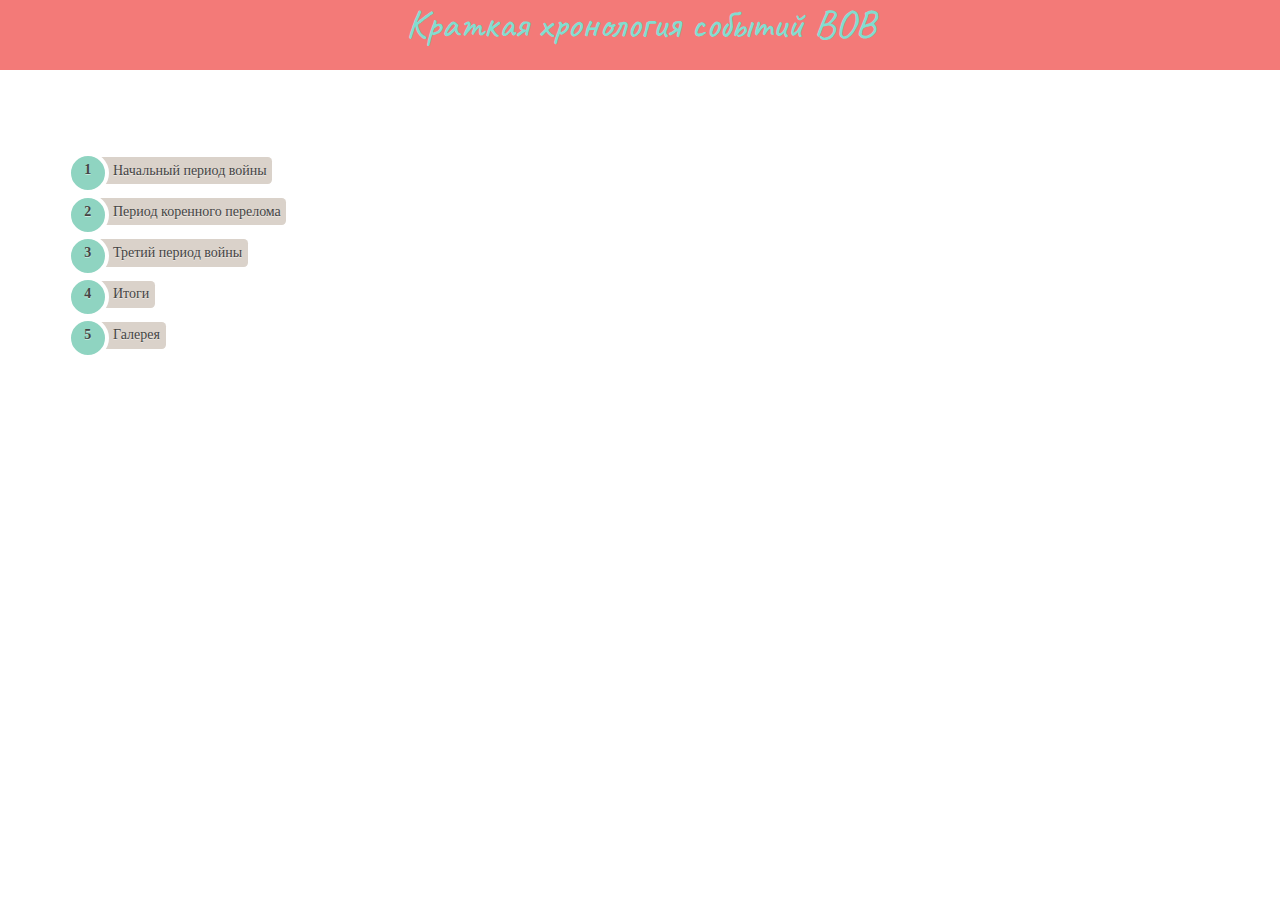
<file: index.html>
<!DOCTYPE html>
<html>
<head>
	<meta charset="utf-8">
	 <meta name="viewport" content="width=device-width, initial-scale=1, shrink-to-fit=no">
	<title>День победы</title>

		<link rel="stylesheet" href="https://stackpath.bootstrapcdn.com/bootstrap/4.3.1/css/bootstrap.min.css" integrity="sha384-ggOyR0iXCbMQv3Xipma34MD+dH/1fQ784/j6cY/iJTQUOhcWr7x9JvoRxT2MZw1T" crossorigin="anonymous">
		<link rel="stylesheet" type="text/css" href="style.css">
		<link href="https://fonts.googleapis.com/css?family=Caveat" rel="stylesheet">
</head>
<body>
	<header>
	<h1><a href="index.html"> Краткая хронология событий ВОВ</a></h1>
	</header>


	<div class="container">
		<ol class="rounded">
			<li><a href="1941.html">Начальный период войны</a></li>
			<li><a href="1942.html">Период коренного перелома</a></li>
			<li><a href="1943.html">Третий период войны</a></li>
			<li><a href="1944.html">Итоги</a></li>
			<li><a href="1945.html">Галерея</a></li>
		</ol>
	</div>




	












<script src="https://code.jquery.com/jquery-3.3.1.slim.min.js" integrity="sha384-q8i/X+965DzO0rT7abK41JStQIAqVgRVzpbzo5smXKp4YfRvH+8abtTE1Pi6jizo" crossorigin="anonymous"></script>
<script src="https://cdnjs.cloudflare.com/ajax/libs/popper.js/1.14.7/umd/popper.min.js" integrity="sha384-UO2eT0CpHqdSJQ6hJty5KVphtPhzWj9WO1clHTMGa3JDZwrnQq4sF86dIHNDz0W1" crossorigin="anonymous"></script>
<script src="https://stackpath.bootstrapcdn.com/bootstrap/4.3.1/js/bootstrap.min.js" integrity="sha384-JjSmVgyd0p3pXB1rRibZUAYoIIy6OrQ6VrjIEaFf/nJGzIxFDsf4x0xIM+B07jRM" crossorigin="anonymous"></script>
</body>
</html>
</file>
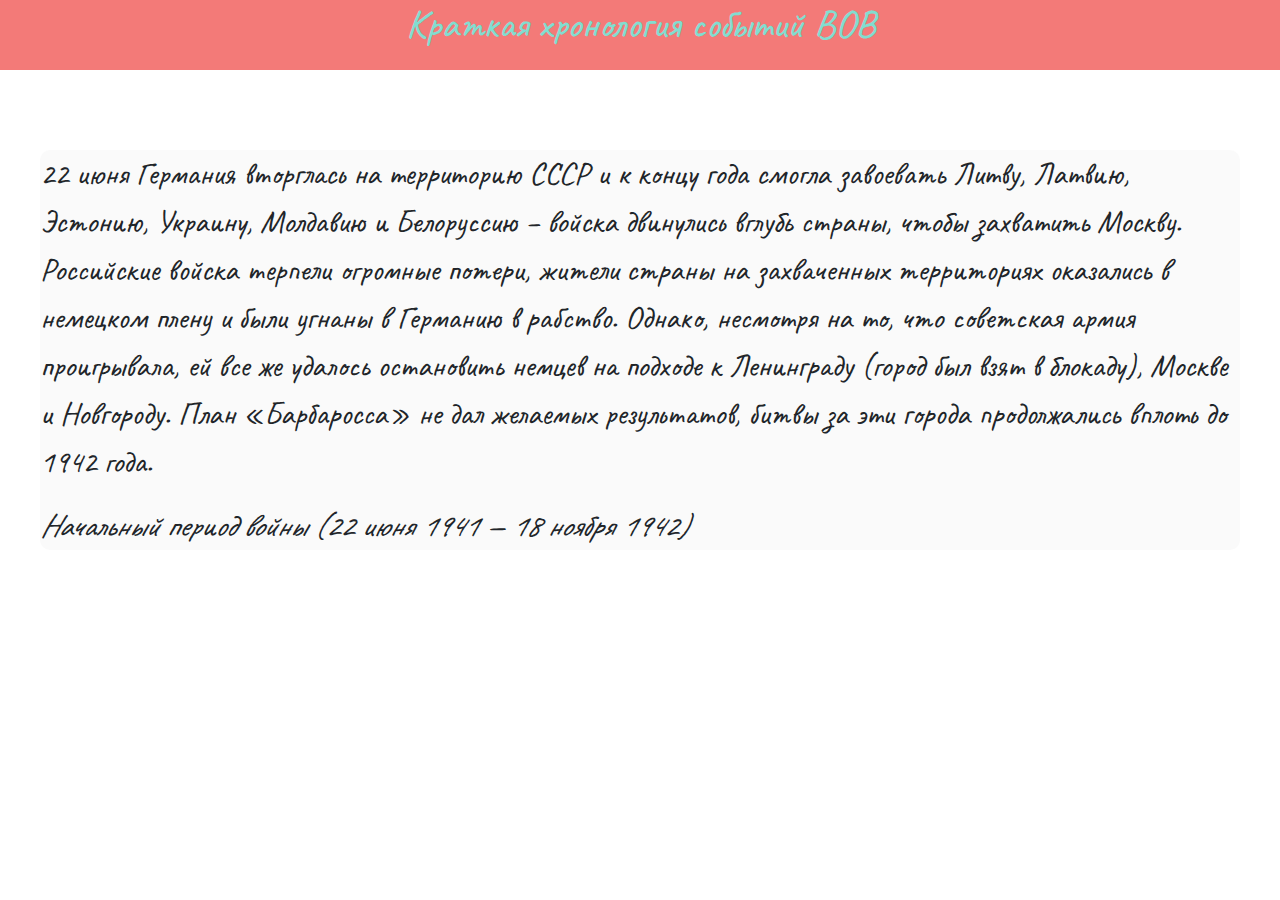
<file: 1941.html>
<!DOCTYPE html>
<html>
<head>
	<title>1941 год</title>
	<link rel="stylesheet" href="https://stackpath.bootstrapcdn.com/bootstrap/4.3.1/css/bootstrap.min.css" integrity="sha384-ggOyR0iXCbMQv3Xipma34MD+dH/1fQ784/j6cY/iJTQUOhcWr7x9JvoRxT2MZw1T" crossorigin="anonymous">
		<link rel="stylesheet" type="text/css" href="style.css">
		<link href="https://fonts.googleapis.com/css?family=Caveat" rel="stylesheet">
</head>
<body>

 	<header>
	<h1><a href="index.html"> Краткая хронология событий ВОВ</a></h1>
	</header>


	


	<blockquote>
		<p>22 июня Германия вторглась на территорию СССР и к концу года смогла завоевать Литву, Латвию, Эстонию, Украину, Молдавию и Белоруссию – войска двинулись вглубь страны, чтобы захватить Москву. Российские войска терпели огромные потери, жители страны на захваченных территориях оказались в немецком плену и были угнаны в Германию в рабство. Однако, несмотря на то, что советская армия проигрывала, ей все же удалось остановить немцев на подходе к Ленинграду (город был взят в блокаду), Москве и Новгороду. План «Барбаросса» не дал желаемых результатов, битвы за эти города продолжались вплоть до 1942 года.</p>
		<cite>Начальный период войны (22 июня 1941 — 18 ноября 1942)</cite>
	</blockquote>











<script src="https://code.jquery.com/jquery-3.3.1.slim.min.js" integrity="sha384-q8i/X+965DzO0rT7abK41JStQIAqVgRVzpbzo5smXKp4YfRvH+8abtTE1Pi6jizo" crossorigin="anonymous"></script>
<script src="https://cdnjs.cloudflare.com/ajax/libs/popper.js/1.14.7/umd/popper.min.js" integrity="sha384-UO2eT0CpHqdSJQ6hJty5KVphtPhzWj9WO1clHTMGa3JDZwrnQq4sF86dIHNDz0W1" crossorigin="anonymous"></script>
<script src="https://stackpath.bootstrapcdn.com/bootstrap/4.3.1/js/bootstrap.min.js" integrity="sha384-JjSmVgyd0p3pXB1rRibZUAYoIIy6OrQ6VrjIEaFf/nJGzIxFDsf4x0xIM+B07jRM" crossorigin="anonymous"></script>
</body>
</html>
</file>
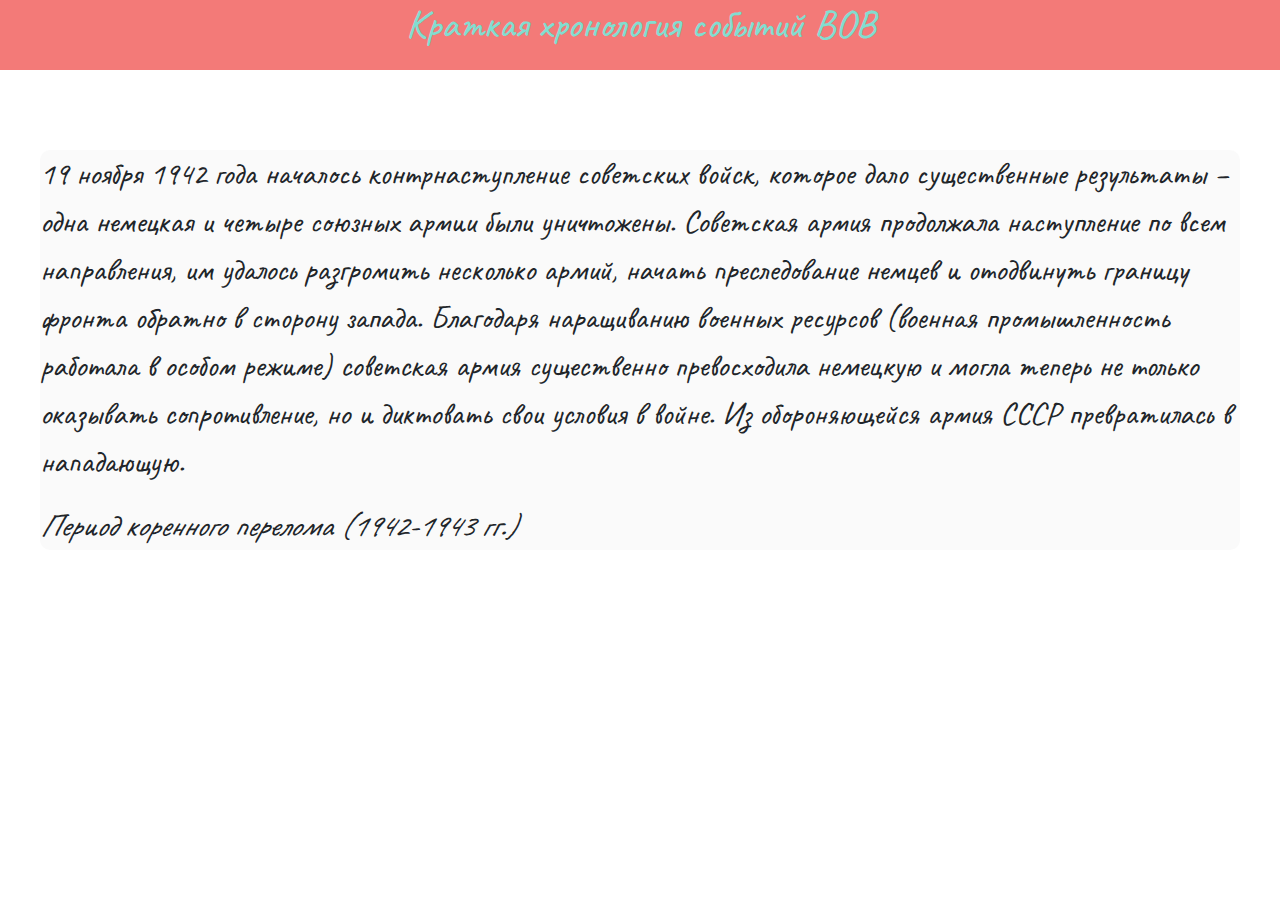
<file: 1942.html>
<!DOCTYPE html>
<html>
<head>
	<title>1941 год</title>
	<link rel="stylesheet" href="https://stackpath.bootstrapcdn.com/bootstrap/4.3.1/css/bootstrap.min.css" integrity="sha384-ggOyR0iXCbMQv3Xipma34MD+dH/1fQ784/j6cY/iJTQUOhcWr7x9JvoRxT2MZw1T" crossorigin="anonymous">
		<link rel="stylesheet" type="text/css" href="style.css">
		<link href="https://fonts.googleapis.com/css?family=Caveat" rel="stylesheet">
</head>
<body>

 	<header>
	<h1><a href="index.html"> Краткая хронология событий ВОВ</a></h1>
	</header>


	


	<blockquote>
		<p>19 ноября 1942 года началось контрнаступление советских войск, которое дало существенные результаты – одна немецкая и четыре союзных армии были уничтожены. Советская армия продолжала наступление по всем направления, им удалось разгромить несколько армий, начать преследование немцев и отодвинуть границу фронта обратно в сторону запада. Благодаря наращиванию военных ресурсов (военная промышленность работала в особом режиме) советская армия существенно превосходила немецкую и могла теперь не только оказывать сопротивление, но и диктовать свои условия в войне. Из обороняющейся армия СССР превратилась в нападающую.</p>
		<cite>Период коренного перелома (1942-1943 гг.)</cite>
	</blockquote>











<script src="https://code.jquery.com/jquery-3.3.1.slim.min.js" integrity="sha384-q8i/X+965DzO0rT7abK41JStQIAqVgRVzpbzo5smXKp4YfRvH+8abtTE1Pi6jizo" crossorigin="anonymous"></script>
<script src="https://cdnjs.cloudflare.com/ajax/libs/popper.js/1.14.7/umd/popper.min.js" integrity="sha384-UO2eT0CpHqdSJQ6hJty5KVphtPhzWj9WO1clHTMGa3JDZwrnQq4sF86dIHNDz0W1" crossorigin="anonymous"></script>
<script src="https://stackpath.bootstrapcdn.com/bootstrap/4.3.1/js/bootstrap.min.js" integrity="sha384-JjSmVgyd0p3pXB1rRibZUAYoIIy6OrQ6VrjIEaFf/nJGzIxFDsf4x0xIM+B07jRM" crossorigin="anonymous"></script>
</body>
</html>
</file>
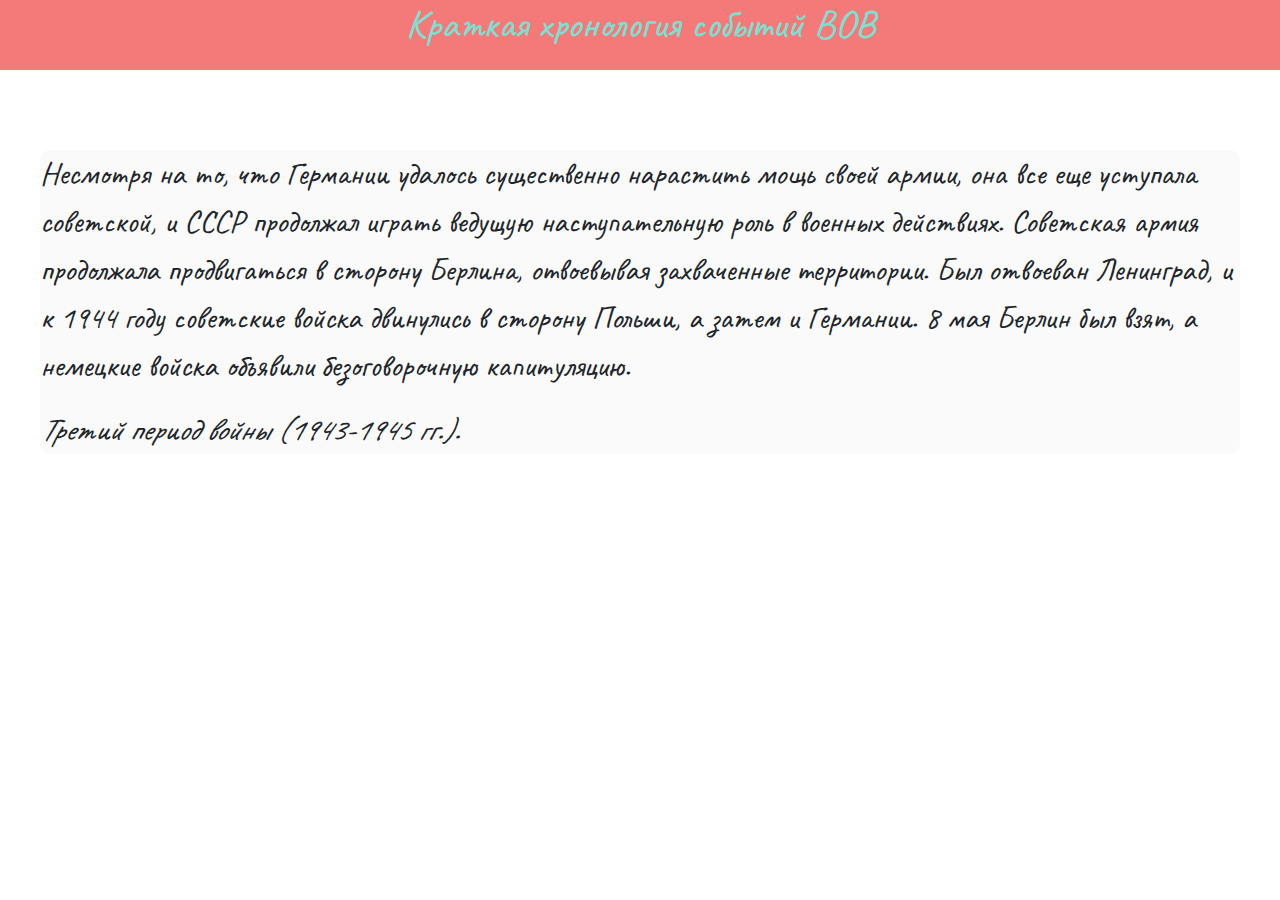
<file: 1943.html>
<!DOCTYPE html>
<html>
<head>
	<title>1941 год</title>
	<link rel="stylesheet" href="https://stackpath.bootstrapcdn.com/bootstrap/4.3.1/css/bootstrap.min.css" integrity="sha384-ggOyR0iXCbMQv3Xipma34MD+dH/1fQ784/j6cY/iJTQUOhcWr7x9JvoRxT2MZw1T" crossorigin="anonymous">
		<link rel="stylesheet" type="text/css" href="style.css">
		<link href="https://fonts.googleapis.com/css?family=Caveat" rel="stylesheet">
</head>
<body>

 	<header>
	<h1><a href="index.html"> Краткая хронология событий ВОВ</a></h1>
	</header>


	


	<blockquote>
		<p>Несмотря на то, что Германии удалось существенно нарастить мощь своей армии, она все еще уступала советской, и СССР продолжал играть ведущую наступательную роль в военных действиях. Советская армия продолжала продвигаться в сторону Берлина, отвоевывая захваченные территории. Был отвоеван Ленинград, и к 1944 году советские войска двинулись в сторону Польши, а затем и Германии. 8 мая Берлин был взят, а немецкие войска объявили безоговорочную капитуляцию.</p>
		<cite>Третий период войны (1943-1945 гг.).</cite>
	</blockquote>











<script src="https://code.jquery.com/jquery-3.3.1.slim.min.js" integrity="sha384-q8i/X+965DzO0rT7abK41JStQIAqVgRVzpbzo5smXKp4YfRvH+8abtTE1Pi6jizo" crossorigin="anonymous"></script>
<script src="https://cdnjs.cloudflare.com/ajax/libs/popper.js/1.14.7/umd/popper.min.js" integrity="sha384-UO2eT0CpHqdSJQ6hJty5KVphtPhzWj9WO1clHTMGa3JDZwrnQq4sF86dIHNDz0W1" crossorigin="anonymous"></script>
<script src="https://stackpath.bootstrapcdn.com/bootstrap/4.3.1/js/bootstrap.min.js" integrity="sha384-JjSmVgyd0p3pXB1rRibZUAYoIIy6OrQ6VrjIEaFf/nJGzIxFDsf4x0xIM+B07jRM" crossorigin="anonymous"></script>
</body>
</html>
</file>
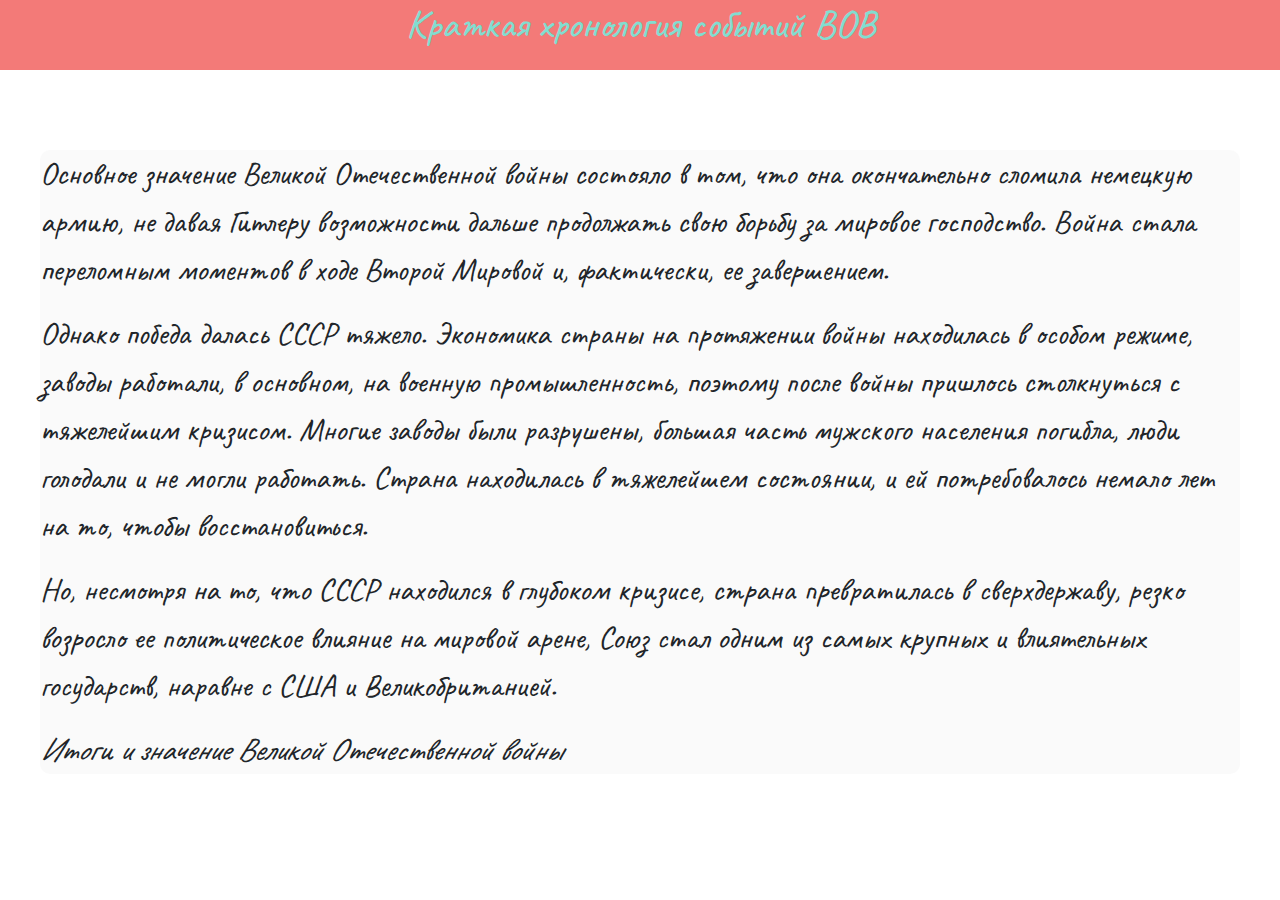
<file: 1944.html>
<!DOCTYPE html>
<html>
<head>
	<title>1941 год</title>
	<link rel="stylesheet" href="https://stackpath.bootstrapcdn.com/bootstrap/4.3.1/css/bootstrap.min.css" integrity="sha384-ggOyR0iXCbMQv3Xipma34MD+dH/1fQ784/j6cY/iJTQUOhcWr7x9JvoRxT2MZw1T" crossorigin="anonymous">
		<link rel="stylesheet" type="text/css" href="style.css">
		<link href="https://fonts.googleapis.com/css?family=Caveat" rel="stylesheet">
</head>
<body>

 	<header>
	<h1><a href="index.html"> Краткая хронология событий ВОВ</a></h1>
	</header>


	


	<blockquote>
		<p>Основное значение Великой Отечественной войны состояло в том, что она окончательно сломила немецкую армию, не давая Гитлеру возможности дальше продолжать свою борьбу за мировое господство. Война стала переломным моментов в ходе Второй Мировой и, фактически, ее завершением.</p>

<p>Однако победа далась СССР тяжело. Экономика страны на протяжении войны находилась в особом режиме, заводы работали, в основном, на военную промышленность, поэтому после войны пришлось столкнуться с тяжелейшим кризисом. Многие заводы были разрушены, большая часть мужского населения погибла, люди голодали и не могли работать. Страна находилась в тяжелейшем состоянии, и ей потребовалось немало лет на то, чтобы восстановиться.</p>

<p>Но, несмотря на то, что СССР находился в глубоком кризисе, страна превратилась в сверхдержаву, резко возросло ее политическое влияние на мировой арене, Союз стал одним из самых крупных и влиятельных государств, наравне с США и Великобританией.</p>
		<cite>Итоги и значение Великой Отечественной войны</cite>
	</blockquote>











<script src="https://code.jquery.com/jquery-3.3.1.slim.min.js" integrity="sha384-q8i/X+965DzO0rT7abK41JStQIAqVgRVzpbzo5smXKp4YfRvH+8abtTE1Pi6jizo" crossorigin="anonymous"></script>
<script src="https://cdnjs.cloudflare.com/ajax/libs/popper.js/1.14.7/umd/popper.min.js" integrity="sha384-UO2eT0CpHqdSJQ6hJty5KVphtPhzWj9WO1clHTMGa3JDZwrnQq4sF86dIHNDz0W1" crossorigin="anonymous"></script>
<script src="https://stackpath.bootstrapcdn.com/bootstrap/4.3.1/js/bootstrap.min.js" integrity="sha384-JjSmVgyd0p3pXB1rRibZUAYoIIy6OrQ6VrjIEaFf/nJGzIxFDsf4x0xIM+B07jRM" crossorigin="anonymous"></script>
</body>
</html>
</file>
<file: style.css>
body{
	background:url(https://images.wallpaperscraft.ru/image/9_maya_pobeda_prazdnik_foto_zvezda_golubi_samolety_35720_1920x1080.jpg);
	background-size: cover;
	font-family: 'Caveat', cursive;
}
header{

 width: 100%;
 background-color: rgba(238,66,62,0.7);
 height: 70px;
 margin-bottom: 5em;

}


h1{
	text-align: center;
	color: #82DDD0;
	
}
a{
	text-decoration: none !important;
	color: #82DDD0;
}
.rounded {
counter-reset: li; 
list-style: none; 
font: 14px "Trebuchet MS", "Lucida Sans";
padding: 0;
text-shadow: 0 1px 0 rgba(255,255,255,.5);
}
.rounded a {
position: relative;
display: inline-block;
padding: .4em .4em .4em 2em;
margin: .5em 0;
background: #DAD2CA;
color: #444;
text-decoration: none;
border-radius: .3em;
transition: .3s ease-out;
}
.rounded a:hover {background: #E9E4E0;}
.rounded a:hover:before {transform: rotate(360deg);}
.rounded a:before {
content: counter(li);
counter-increment: li;
position: absolute;
left: -1.3em;
top: 50%;
margin-top: -1.3em;
background: #8FD4C1;
height: 3em;
width: 3em;
line-height: 2em;
border: .3em solid white;
text-align: center;
font-weight: bold;
border-radius: 2em;
transition: all .3s ease-out;
}


blockquote {
  display: block;
  margin-top: 1em;
  margin-bottom: 1em;
  margin-left: 40px;
  margin-right: 40px;
  background-color: rgba(250,250,250,0.9);
 font-size: 2em;
 border-radius: 10px; 
}


#carouselExampleControls{
	width: 50%;
	height: 50%;
	position: absolute;
	left: 25%;
}
</file>
